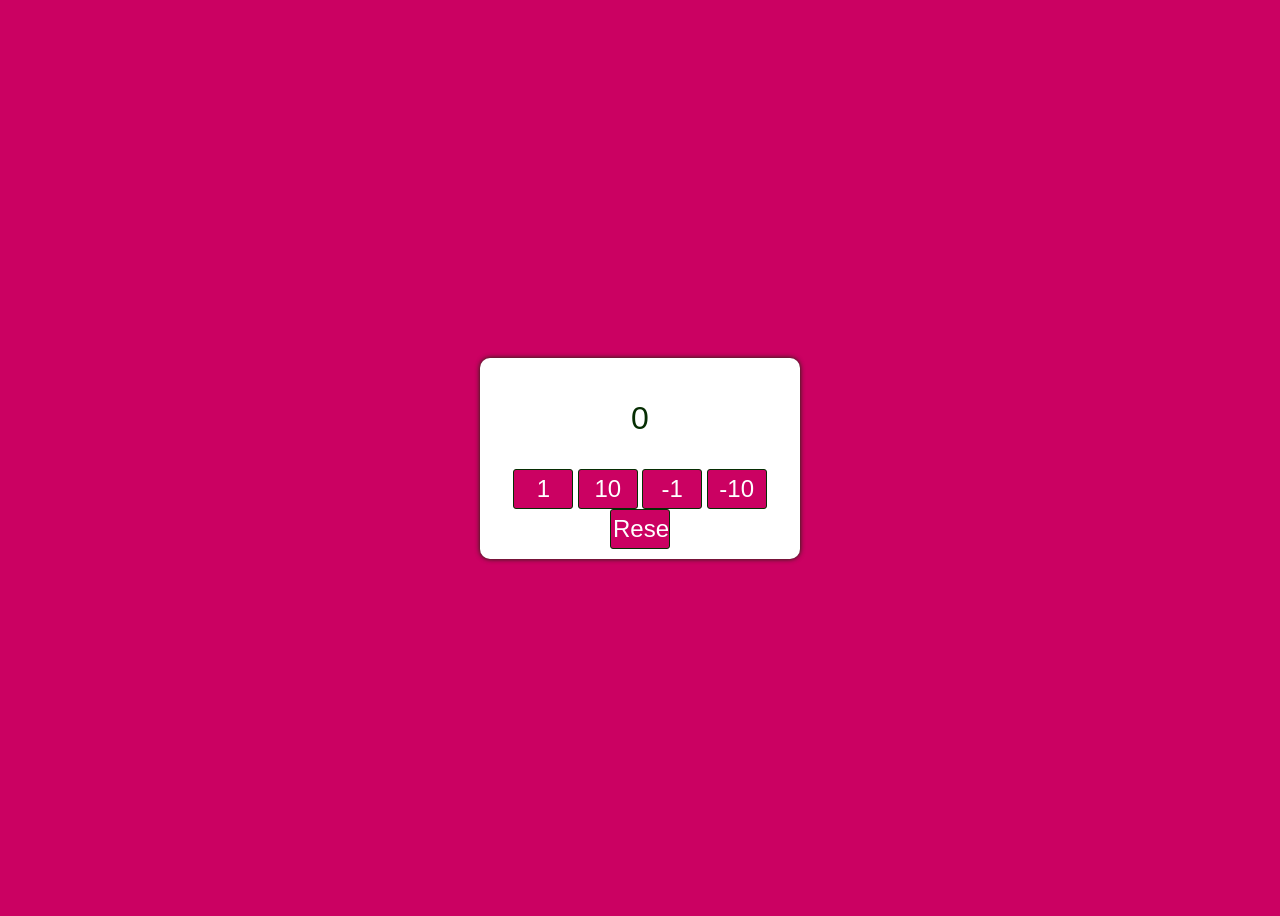
<file: counter-starter/index.html>
<!DOCTYPE html>

<html lang="en">
    <head>
        <meta charset="utf-8" />
        <meta
            name="viewport"
            content="width=device-width, initial-scale=1, shrink-to-fit=no"
        />
        <title>Counter</title>
        <link rel="stylesheet" href="styles.css" />
    </head>

    <body>
        <div id="wrapper">
            <p id="number">0</p>
            <div id="button-wrapper">
            <input type="button" value="1" id="addition" onclick="add(1)" />
            <input type="button" value="10" id="addition" onclick="add(10)" />
            <input type="button" value="-1" id="subtract" onclick="minus(1)" />
            <input type="button" value="-10" id="subtract" onclick="minus(10)" />
            <input type="button" value="Reset" onclick="countReset()" />
            </div>
        </div>
        <script src="script.js"></script>
    </body>
</html>
</file>
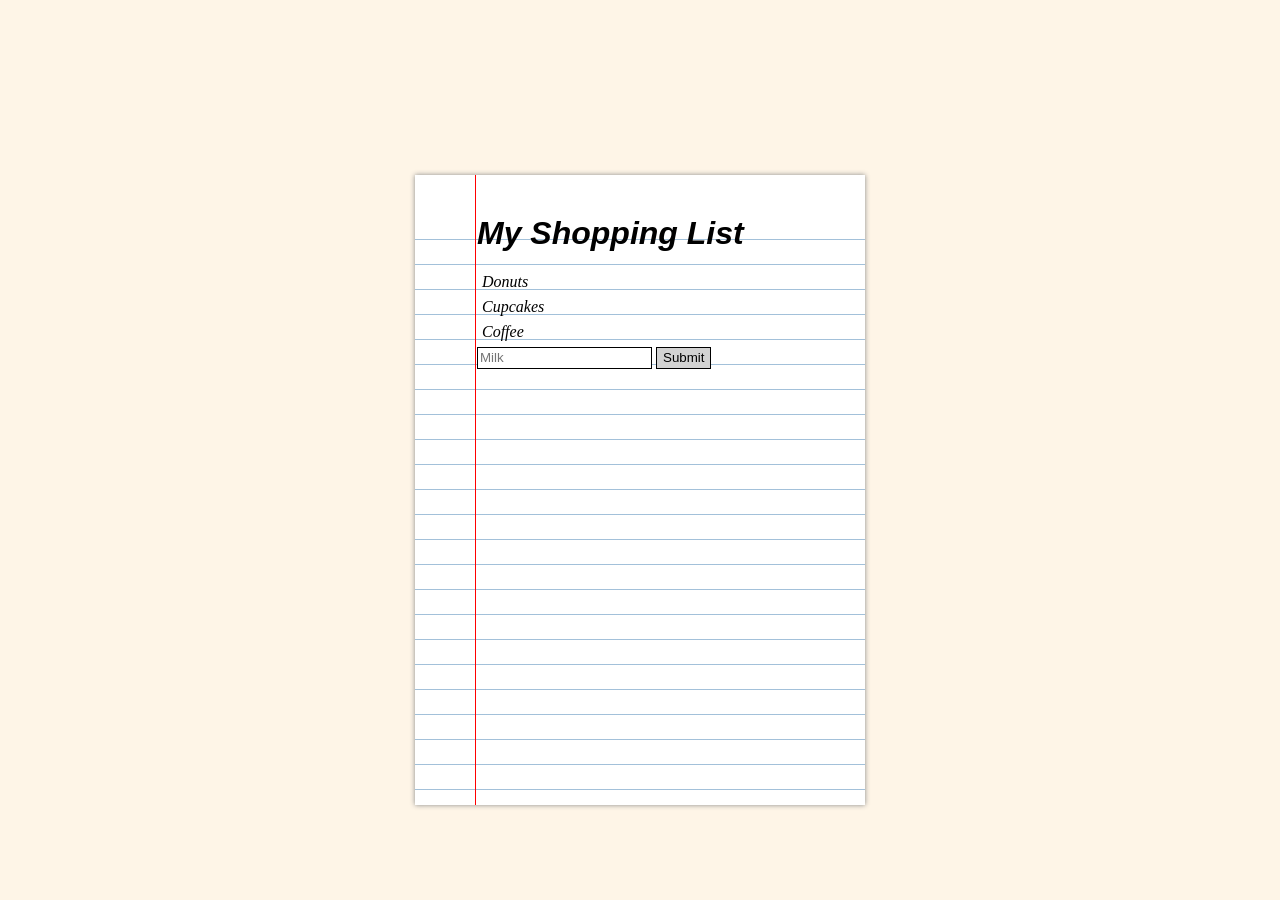
<file: shopping-list-starter/index.html>
<!DOCTYPE html>

<html lang="en">
    <head>
        <meta charset="utf-8" />
        <meta
            name="viewport"
            content="width=device-width, initial-scale=1, shrink-to-fit=no"
        />
        <title>Shopping List</title>
        <link rel="stylesheet" href="styles.css" />
    </head>

    <body>
        <div id="paper">
            <div id="content-area">
                <h1>My Shopping List</h1>
                <ul id="shopping-list-items"></ul>
                <div id="inputs">
                    <div id="new-item-input">
                        <input
                            id="new-item-text"
                            type="text"
                            placeholder="Milk"
                        />
                        <input
                            id="new-item-button"
                            type="button"
                            value="Submit"
                            onclick = addItem()
                        />
                    </div>
                </div>
            </div>
        </div>
        <script src="script.js"></script>
    </body>
</html>
</file>
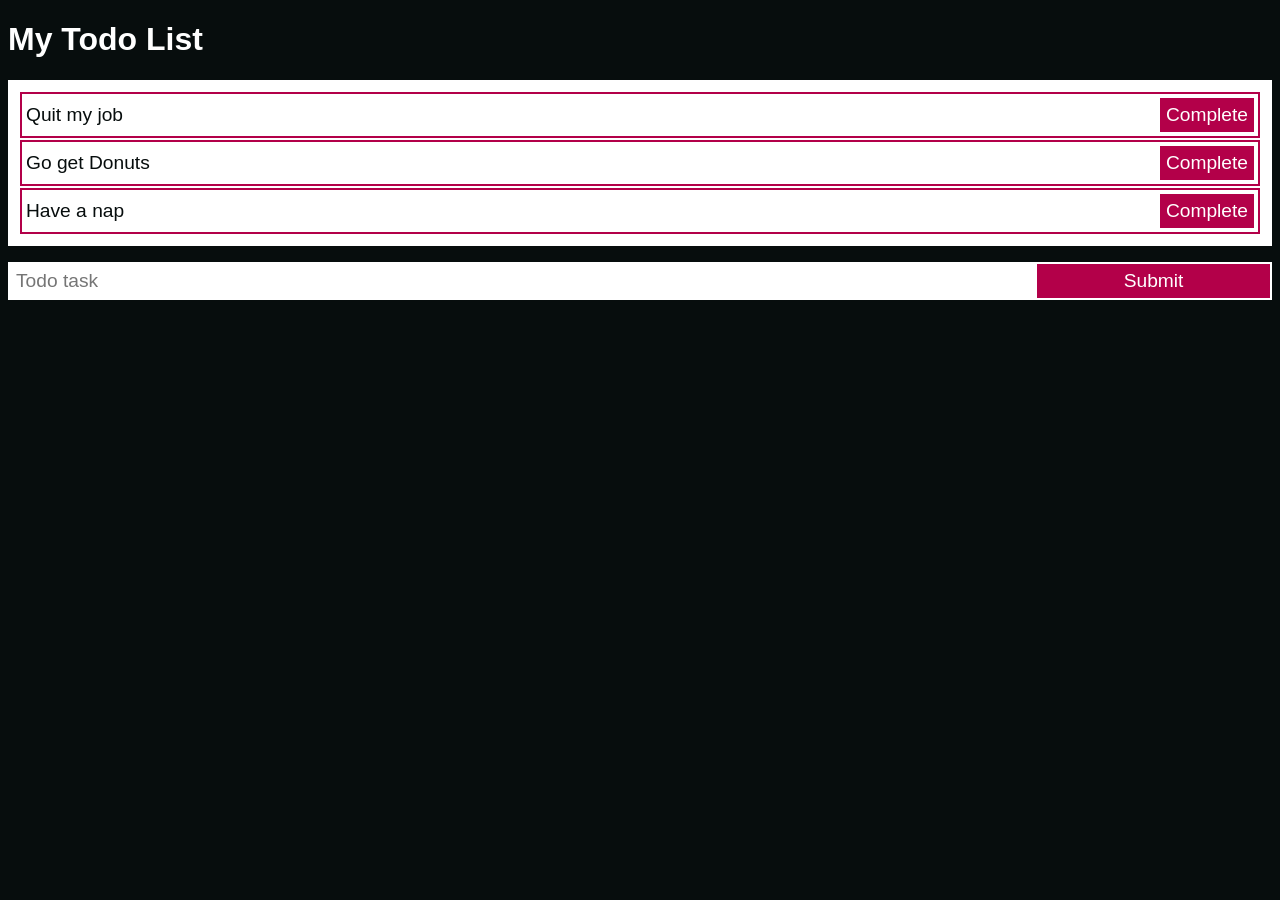
<file: todo-list-starter/index.html>
<!DOCTYPE html>

<html lang="en">
    <head>
        <meta charset="utf-8" />
        <meta
            name="viewport"
            content="width=device-width, initial-scale=1, shrink-to-fit=no"
        />
        <title>Todo List</title>
        <link rel="stylesheet" href="styles.css" />
    </head>

    <body>
        <h1>My Todo List</h1>
        <ul id="todo-list"></ul>
        <div id="new-task-input">
            <input id="new-task-text" type="text" placeholder="Todo task" />
            <input
                id="new-task-button"
                type="button"
                value="Submit"
                onclick="addTask()"
            />
        </div>
        <script src="script.js"></script>
    </body>
</html>
</file>
<file: counter-starter/styles.css>
body {
    background-color: #cb0162;
    font-family: sans-serif;
    color: #062e03;
    text-align: center;
    height: 100vh;
    display: flex;
    justify-content: center;
    align-items: center;
    flex-direction: column;
}

#wrapper {
    width: 300px;
    padding: 10px;
    background-color: #fff;
    border-radius: 10px;
    box-shadow: 0px 0px 5px #062e03;
}

#wrapper p {
    font-size: 2rem;
}

input[type="button"] {
    border: 1px solid #062e03;
    background-color: #cb0162;
    color: #fff;
    border-radius: 3px;
    padding: 2px;
    font-size: 1.5rem;
    width: 60px;
    height: 40px;
}

input[type="button"]:hover {
    box-shadow: 0px 0px 5px #062e03;
}
</file>
<file: shopping-list-starter/styles.css>
body {
    background-color: #fef5e7;
    font-family: serif;
    margin: 10px;
}

h1 {
    font-family: sans-serif;
}

#paper {
    position: absolute;
    height: 600px;
    width: 450px;
    margin: -275px -225px;
    left: 50%;
    top: 50%;
    background-color: #fff;
    color: #000;
    box-shadow: 0px 0px 5px 0px #888;
    padding-bottom: 30px;
}

#paper::before {
    content: "";
    position: absolute;
    height: 100%;
    left: 60px;
    width: 1px;
    background-color: red;
}

#content-area {
    margin-top: 40px;
    width: 100%;
    height: 580px;
    background-image: repeating-linear-gradient(
        white 0px,
        white 24px,
        steelblue 25px
    );
}

h1 {
    margin-bottom: 17px;
}

h1,
ul {
    margin-left: 62px;
    font-style: italic;
}

ul {
    padding-left: 0;
    line-height: 25px;
    margin-bottom: 0;
}

li {
    list-style: none;
    padding-left: 5px;
}

#inputs {
    margin: 0px 0 0 62px;
    line-height: 25px;
}

input {
    border: 1px solid #000;
}

input[type="text"] {
    height: 18px;
}

input[type="button"] {
    height: 22px;
    background-color: lightgray;
}

input[type="button"]:hover {
    box-shadow: 0px 0px 3px grey;
}
</file>
<file: todo-list-starter/styles.css>
body {
    background-color: #070d0d;
    font-family: sans-serif;
    color: #fff;
}

ul {
    padding: 10px;
    background-color: #fff;
}

li {
    display: flex;
    justify-content: space-between;
    align-items: center;
    border: 2px solid #b30049;
    padding: 2px;
    margin: 2px;
    color: #070d0d;
    font-size: 1.2rem;
}

p {
    margin: 2px;
}

#new-task-input {
    display: flex;
    width: 100%;
    justify-content: space-between;
    background-color: #fff;
}

input {
    font-size: 1.2rem;
    border: 2px solid #fff;
    padding: 6px;
}

input[type="text"] {
    flex-basis: 80%;
}
input[type="button"]#new-task-button {
    flex-grow: 1;
}

input[type="button"] {
    background: #b30049;
    color: #fff;
}

.complete {
    text-decoration: line-through;
}
</file>
